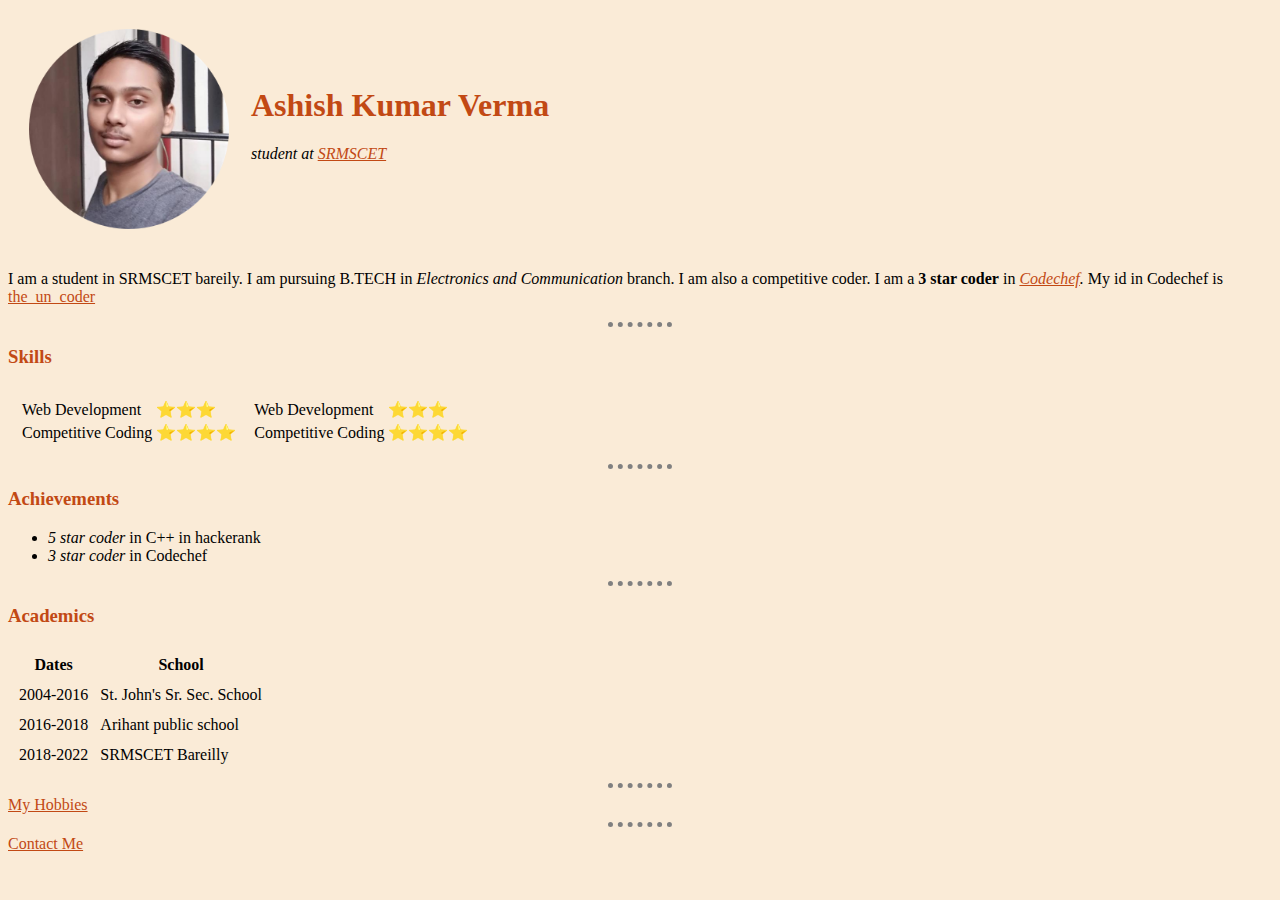
<file: index.html>
<!DOCTYPE html>
<html>
<head>
     <meta charset="utf-8">
     <title>
    Ashish personal site
    </title>
    <link rel="stylesheet" href="style.css"S>
    
    <body ><table cellspacing='20'>
        <tr><td><img src="circle-cropped.png" alt="ashish profile picture" width="200" height="200"></td><td>     
    <h1>Ashish Kumar Verma</h1>
        <p><em>student at <a href="https://www.srms.ac.in/">SRMSCET</a></em></p>
        <br></td></tr></table>
   
        <p>I am a student in SRMSCET bareily. I am pursuing B.TECH in <em>Electronics and Communication</em> branch. I am also a competitive coder. I am a <strong>3 star coder</strong> in <em><a href="https://www.codechef.com/">Codechef</a>.</em> My id in Codechef is <a href="#">the_un_coder</a></p>
        <hr>
        <h3>Skills</h3>
        <table  cellspacing="10">
        <tr><td> <table><tr><td>Web Development</td><td>⭐⭐⭐</td> </tr>
        <tr>
            <td>Competitive Coding</td><td>⭐⭐⭐⭐</td></tr></table>
        </td>
            <td> <table><tr><td>Web Development</td><td>⭐⭐⭐</td> </tr>
        <tr>
            <td>Competitive Coding</td><td>⭐⭐⭐⭐</td></tr></table>
        </td></tr></table>
        <hr size="2">
       <h3>Achievements</h3>
        <ul>
            <li><em>5 star coder</em> in C++ in hackerank</li>
            <li><em>3 star coder</em> in Codechef</li>
        </ul>
        <hr>
        <h3>Academics</h3>
        <table cellspacing="10">
            <thead>
            <tr><th>Dates</th>
                <th>School</th></tr></thead>
            <tbody> <tr>
            <td>2004-2016</td>
                <td>St. John's Sr. Sec. School</td>
                </tr>
            <tr><td>2016-2018</td>
                <td>Arihant public school</td></tr>
            <tr><td>2018-2022</td>
                <td>SRMSCET Bareilly</td></tr></tbody>
           
        </table>
        <hr>
       <a href="hobbies.html">My Hobbies</a>
        <hr>
        <a href="contact.html">Contact Me</a>
    </body>
    
    </head>
</html>
</file>
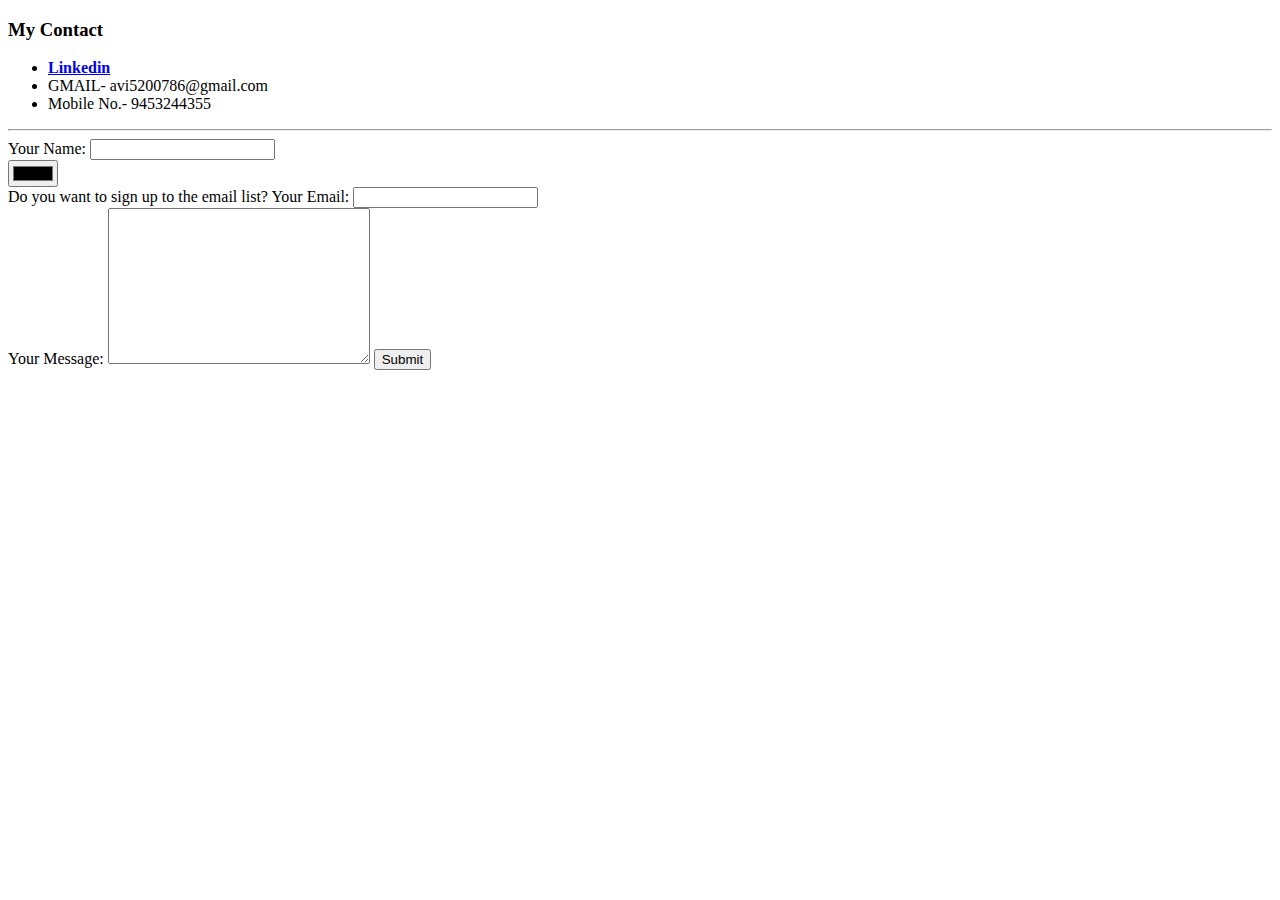
<file: contact.html>
<!DOCTYPE html>
<html>
    <head><meta charset="utf-8">
        <title>Ashish's contact</title></head>
    <body>
    <h3>My Contact</h3>
    <ul>
        <li><a href="https://www.linkedin.com/in/ashish-verma-399665180/"><strong>Linkedin</strong></a></li>
        <li>GMAIL- avi5200786@gmail.com </li>
        <li>Mobile No.- 9453244355</li></ul>
        <hr>
        <form action="mailto:avi5200786@gmail.com" method="post" enctype="text/plain">
            <label>Your Name:</label>
            <input type="text" name="" value=""><br>
            <input type="color" name="" value=""><br>
            <label>Do you want to sign up to the email list?</label>
            <label>Your Email:</label>
            <input type="email" name="yourEmail" value=""><br>
            <label>Your Message:</label>
            <textarea name="yourMessage" rows="10" cols="30"></textarea>
            
            <input type="submit" name="">
        </form>
    </body>
</html>
</file>
<file: style.css>
h1{
    color:#c24914;
}
h3{
    color: #c24914;
}
        body{
            background-color: antiquewhite;
            
        }

        hr{
        border-style: none;
            border-top-style: dotted;
            border-color: grey;
            border-width: 5px;
            width: 5%;
        }

a{
     color: #c24914;
}
</file>
